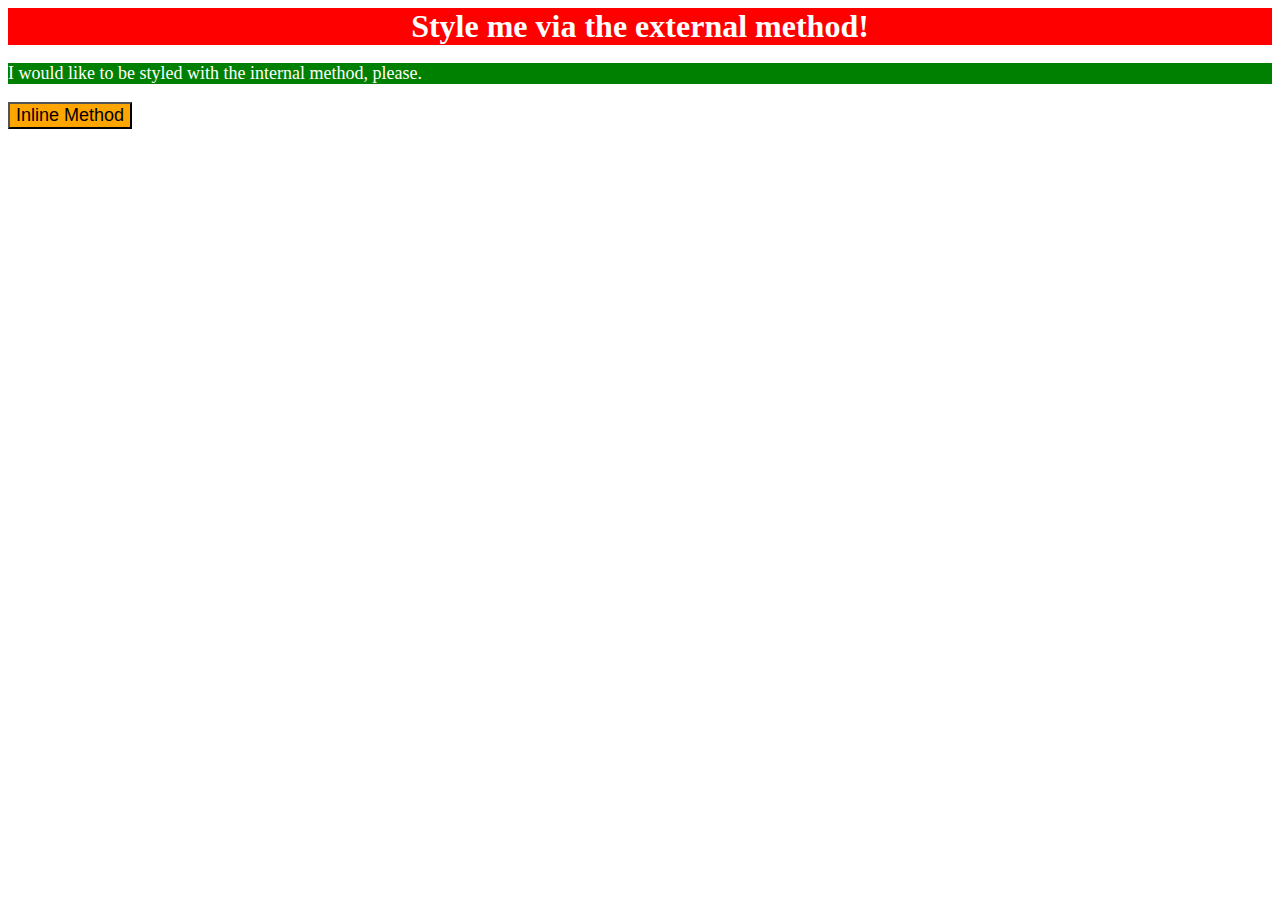
<file: foundations/01-css-methods/index.html>
<!DOCTYPE html>
<html lang="en">
  <head>
    <meta charset="UTF-8">
    <meta http-equiv="X-UA-Compatible" content="IE=edge">
    <meta name="viewport" content="width=device-width, initial-scale=1.0">
    <title>Methods for Adding CSS</title>
    <link rel="stylesheet" href="styles.css">
    <style>
      p {
        color: white;background-color: green;font-size: 18px;
      }
    </style>
  </head>
  <body>
    <div>Style me via the external method!</div>
    <p>I would like to be styled with the internal method, please.</p>
    <button style="background-color: orange;font-size: 18px;">Inline Method</button>
  </body>
</html>
</file>
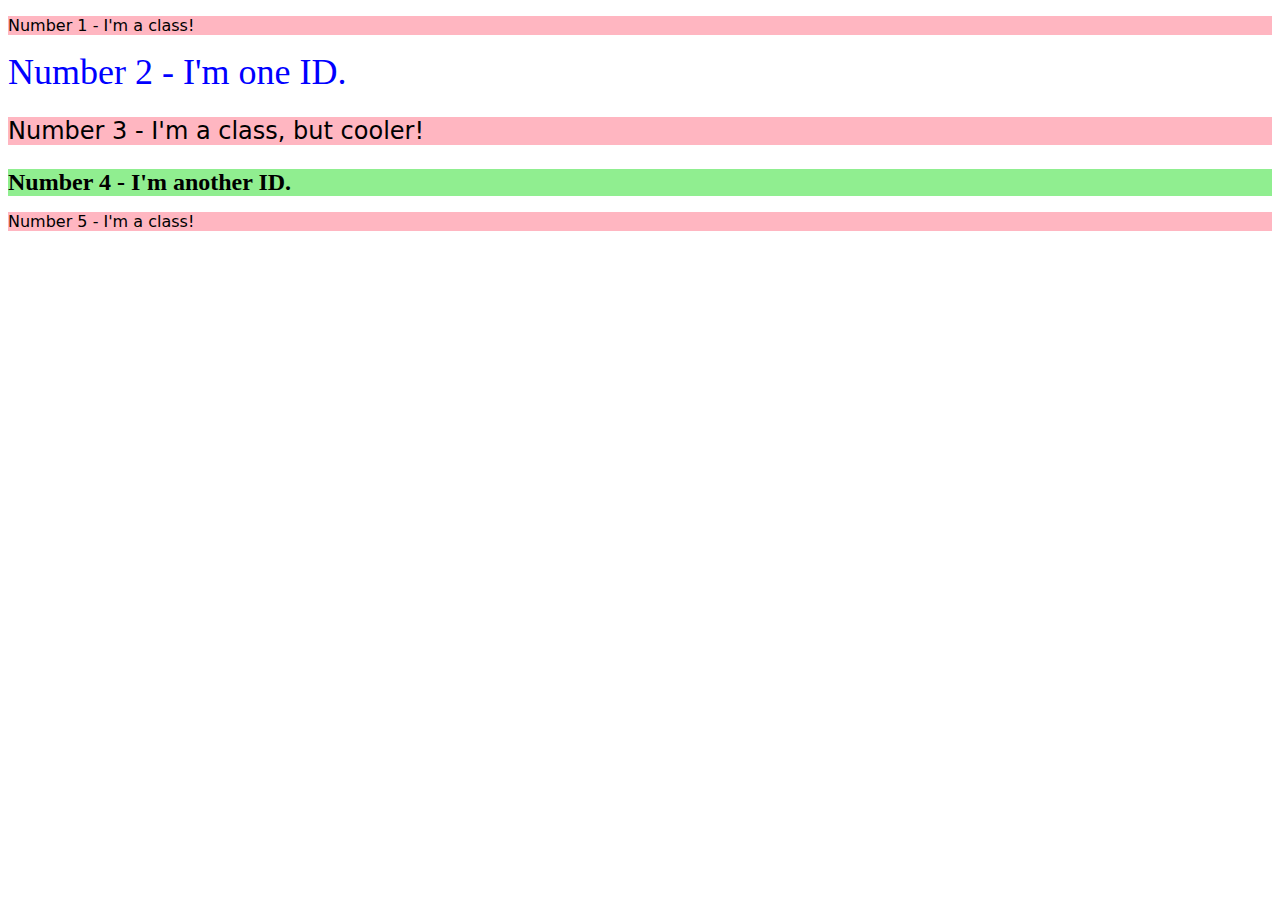
<file: foundations/02-class-id-selectors/index.html>
<!DOCTYPE html>
<html lang="en">
  <head>
    <meta charset="UTF-8">
    <meta http-equiv="X-UA-Compatible" content="IE=edge">
    <meta name="viewport" content="width=device-width, initial-scale=1.0">
    <title>Class and ID Selectors</title>
    <link rel="stylesheet" href="style.css">
  </head>
  <body>
    <p class="class1">Number 1 - I'm a class!</p>
    <div id="one">Number 2 - I'm one ID.</div>
    <p class="class1 cool">Number 3 - I'm a class, but cooler!</p>
    <div id="two">Number 4 - I'm another ID.</div>
    <p class="class1">Number 5 - I'm a class!</p>
  </body>
</html>
</file>
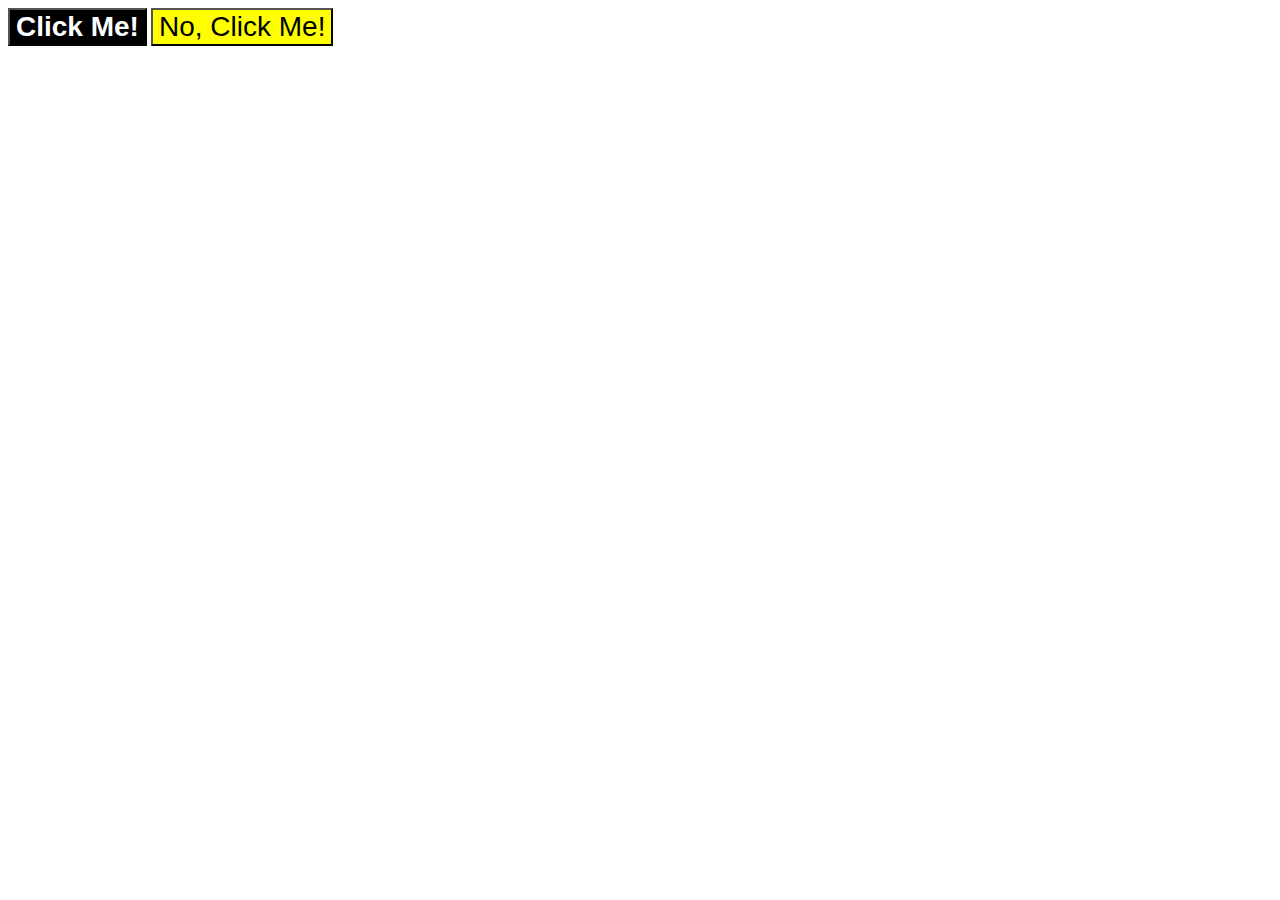
<file: foundations/03-grouping-selectors/index.html>
<!DOCTYPE html>
<html lang="en">
  <head>
    <meta charset="UTF-8">
    <meta http-equiv="X-UA-Compatible" content="IE=edge">
    <meta name="viewport" content="width=device-width, initial-scale=1.0">
    <title>Grouping Selectors</title>
    <link rel="stylesheet" href="style.css">
  </head>
  <body>
    <button class="class1">Click Me!</button>
    <button class="class2">No, Click Me!</button>
  </body>
</html>
</file>
<file: foundations/01-css-methods/styles.css>
div {
    color: white;background-color: red;font-size: 32px;font-weight: bold;text-align: center;
}
</file>
<file: foundations/02-class-id-selectors/style.css>
.class1 {
    background-color: rgb(255, 182, 193);
    font-family: Verdana, "DejaVu Sans", sans-serif;
}

#one {
    color: rgb(0, 0, 255);
    font-size: 36px;
}

.class1.cool {
    font-size: 24px;
}

#two {
    background-color: rgb(144, 238, 144);
    font-size: 24px;
    font-weight: bold;
}
</file>
<file: foundations/03-grouping-selectors/style.css>
.class1{
    background-color: black;
    color: #ffffff;
    font-weight: bold;
}

.class2{
    background-color: yellow;
}

.class1,
.class2{
    font-size: 28px;
    font-family: Helvetica, "Times New Roman", sans-serif;
}
</file>
